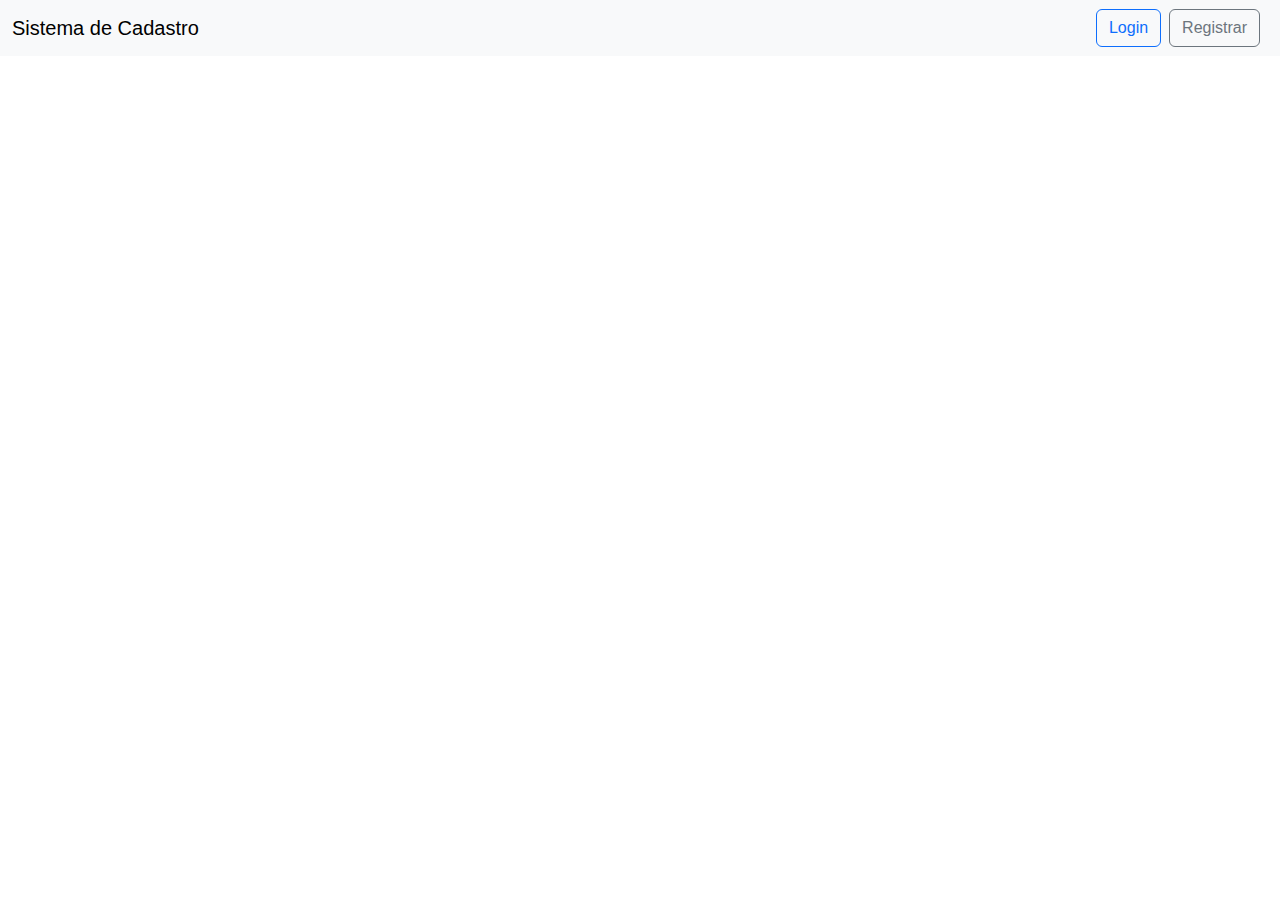
<file: index.html>
<!DOCTYPE html>
<html lang="pt-br">
<head>
    <meta charset="UTF-8">
    <meta name="viewport" content="width=device-width, initial-scale=1.0">
    <title>Cadastro de Alunos e Professores</title>
    <link href="https://cdn.jsdelivr.net/npm/bootstrap@5.3.0/dist/css/bootstrap.min.css" rel="stylesheet">
    <link rel="stylesheet" href="styles.css">
</head>
<body>
    <nav class="navbar navbar-expand-lg navbar-light bg-light">
        <div class="container-fluid">
            <a class="navbar-brand" href="#">Sistema de Cadastro</a>
            <div class="d-flex">
                <button id="loginBtn" class="btn btn-outline-primary me-2">Login</button>
                <button id="registerBtn" class="btn btn-outline-secondary me-2">Registrar</button>
                <button id="logoutBtn" class="btn btn-outline-danger d-none">Logout</button>
            </div>
        </div>
    </nav>

   <!-- Modal para Login -->
<div class="modal fade" id="loginModal" tabindex="-1" aria-labelledby="loginModalLabel" aria-hidden="true">
    <div class="modal-dialog">
        <div class="modal-content">
            <div class="modal-header">
                <h5 class="modal-title" id="loginModalLabel">Login</h5>
                <button type="button" class="btn-close" data-bs-dismiss="modal" aria-label="Close"></button>
            </div>
            <div class="modal-body">
                <form id="loginForm">
                    <div class="mb-3">
                        <label for="loginUsername" class="form-label">Usuário</label>
                        <input type="text" class="form-control" id="loginUsername" required>
                    </div>
                    <div class="mb-3">
                        <label for="loginPassword" class="form-label">Senha</label>
                        <input type="password" class="form-control" id="loginPassword" required>
                    </div>
                    <button type="submit" class="btn btn-primary">Login</button>
                </form>
            </div>
        </div>
    </div>
</div>

<!-- Modal para Registro -->
<div class="modal fade" id="registerModal" tabindex="-1" aria-labelledby="registerModalLabel" aria-hidden="true">
    <div class="modal-dialog">
        <div class="modal-content">
            <div class="modal-header">
                <h5 class="modal-title" id="registerModalLabel">Registro</h5>
                <button type="button" class="btn-close" data-bs-dismiss="modal" aria-label="Close"></button>
            </div>
            <div class="modal-body">
                <form id="registerForm">
                    <div class="mb-3">
                        <label for="registerUsername" class="form-label">Usuário</label>
                        <input type="text" class="form-control" id="registerUsername" required>
                    </div>
                    <div class="mb-3">
                        <label for="registerPassword" class="form-label">Senha</label>
                        <input type="password" class="form-control" id="registerPassword" required>
                    </div>
                    <button type="submit" class="btn btn-primary">Registrar</button>
                </form>
            </div>
        </div>
    </div>
</div>

    <div class="container mt-4">
        <!-- Alunos Section -->
        <section id="alunos" class="d-none">
            <h2>Cadastro de Alunos</h2>
            <form id="alunoForm" class="mb-3">
                <div class="row">
                    <div class="col">
                        <input type="text" id="nomeAluno" class="form-control" placeholder="Nome do Aluno" required>
                    </div>
                    <div class="col">
                        <input type="number" id="idadeAluno" class="form-control" placeholder="Idade" required>
                    </div>
                    <div class="col">
                        <select id="cursoAluno" class="form-control" required>
                            <option value="">Selecione um curso</option>
                            <option value="CB">CB</option>
                            <option value="AM">AM</option>
                            <option value="LB">LB</option>
                            <option value="CG">CG</option>
                            <option value="CD">CD</option>
                        </select>
                    </div>
                    <div class="col">
                        <input type="text" id="classeAluno" class="form-control" placeholder="Classe" required>
                    </div>
                    <div class="col">
                        <button type="submit" class="btn btn-primary">Adicionar Aluno</button>
                    </div>
                </div>
            </form>

            <!-- Seção para adicionar notas por disciplina -->
            <div id="disciplinas" class="mb-3">
                <!-- Disciplinas serão geradas dinamicamente -->
            </div>

            <h3>Lista de Alunos</h3>
            <table id="alunoTable" class="table table-striped">
                <thead>
                    <tr>
                        <th>Nome</th>
                        <th>Idade</th>
                        <th>Curso</th>
                        <th>Classe</th>
                        <th>Notas</th>
                        <th>Ações</th>
                    </tr>
                </thead>
                <tbody>
                    <!-- Alunos serão listados aqui -->
                </tbody>
            </table>
        </section>

        <!-- Professores Section -->
        <section id="professores" class="d-none mt-5">
            <h2>Cadastro de Professores</h2>
            <form id="professorForm" class="mb-3">
                <div class="row">
                    <div class="col">
                        <input type="text" id="nomeProfessor" class="form-control" placeholder="Nome do Professor" required>
                    </div>
                    <div class="col">
                        <input type="text" id="cursoProfessor" class="form-control" placeholder="Curso" required>
                    </div>
                    <div class="col">
                        <button type="submit" class="btn btn-primary">Adicionar Professor</button>
                    </div>
                </div>
            </form>
            <h3>Lista de Professores</h3>
            <table id="professorTable" class="table table-striped">
                <thead>
                    <tr>
                        <th>Nome</th>
                        <th>Curso</th>
                        <th>Ações</th>
                    </tr>
                </thead>
                <tbody>
                    <!-- Professores serão listados aqui -->
                </tbody>
            </table>
        </section>

        <!-- Cursos Section -->
        <section id="cursos" class="d-none mt-5">
            <h2>Cadastro de Cursos</h2>
            <form id="cursoForm" class="mb-3">
                <div class="row">
                    <div class="col">
                        <input type="text" id="nomeCurso" class="form-control" placeholder="Nome do Curso" required>
                    </div>
                    <div class="col">
                        <button type="submit" class="btn btn-primary">Adicionar Curso</button>
                    </div>
                </div>
            </form>
            <h3>Lista de Cursos</h3>
            <table id="cursoTable" class="table table-striped">
                <thead>
                    <tr>
                        <th>Nome do Curso</th>
                        <th>Ações</th>
                    </tr>
                </thead>
                <tbody>
                    <!-- Cursos serão listados aqui -->
                </tbody>
            </table>
        </section>
    </div>

    <!-- Modal para Edição de Aluno -->
    <div class="modal fade" id="editAlunoModal" tabindex="-1" aria-labelledby="editAlunoModalLabel" aria-hidden="true">
        <div class="modal-dialog">
            <div class="modal-content">
                <div class="modal-header">
                    <h5 class="modal-title" id="editAlunoModalLabel">Editar Aluno</h5>
                    <button type="button" class="btn-close" data-bs-dismiss="modal" aria-label="Close"></button>
                </div>
                <div class="modal-body">
                    <form id="editAlunoForm">
                        <div class="mb-3">
                            <label for="editNomeAluno" class="form-label">Nome do Aluno</label>
                            <input type="text" class="form-control" id="editNomeAluno" required>
                        </div>
                        <div class="mb-3">
                            <label for="editIdadeAluno" class="form-label">Idade</label>
                            <input type="number" class="form-control" id="editIdadeAluno" required>
                        </div>
                        <div class="mb-3">
                            <label for="editCursoAluno" class="form-label">Curso</label>
                            <input type="text" class="form-control" id="editCursoAluno" required>
                        </div>
                        <div class="mb-3">
                            <label for="editClasseAluno" class="form-label">Classe</label>
                            <input type="text" class="form-control" id="editClasseAluno" required>
                        </div>
                        <button type="submit" class="btn btn-primary">Salvar Alterações</button>
                    </form>
                </div>
            </div>
        </div>
    </div>

    <!-- Modal para Edição de Professor -->
    <div class="modal fade" id="editProfessorModal" tabindex="-1" aria-labelledby="editProfessorModalLabel" aria-hidden="true">
        <div class="modal-dialog">
            <div class="modal-content">
                <div class="modal-header">
                    <h5 class="modal-title" id="editProfessorModalLabel">Editar Professor</h5>
                    <button type="button" class="btn-close" data-bs-dismiss="modal" aria-label="Close"></button>
                </div>
                <div class="modal-body">
                    <form id="editProfessorForm">
                        <div class="mb-3">
                            <label for="editNomeProfessor" class="form-label">Nome do Professor</label>
                            <input type="text" class="form-control" id="editNomeProfessor" required>
                        </div>
                        <div class="mb-3">
                            <label for="editCursoProfessor" class="form-label">Curso</label>
                            <input type="text" class="form-control" id="editCursoProfessor" required>
                        </div>
                        <button type="submit" class="btn btn-primary">Salvar Alterações</button>
                    </form>
                </div>
            </div>
        </div>
    </div>

    <!-- Modal para Edição de Curso -->
    <div class="modal fade" id="editCursoModal" tabindex="-1" aria-labelledby="editCursoModalLabel" aria-hidden="true">
        <div class="modal-dialog">
            <div class="modal-content">
                <div class="modal-header">
                    <h5 class="modal-title" id="editCursoModalLabel">Editar Curso</h5>
                    <button type="button" class="btn-close" data-bs-dismiss="modal" aria-label="Close"></button>
                </div>
                <div class="modal-body">
                    <form id="editCursoForm">
                        <div class="mb-3">
                            <label for="editNomeCurso" class="form-label">Nome do Curso</label>
                            <input type="text" class="form-control" id="editNomeCurso" required>
                        </div>
                        <button type="submit" class="btn btn-primary">Salvar Alterações</button>
                    </form>
                </div>
            </div>
        </div>
    </div>

    <script src="https://cdn.jsdelivr.net/npm/bootstrap@5.3.0/dist/js/bootstrap.bundle.min.js"></script>
    <script src="script.js"></script>
</body>
</html>
</file>
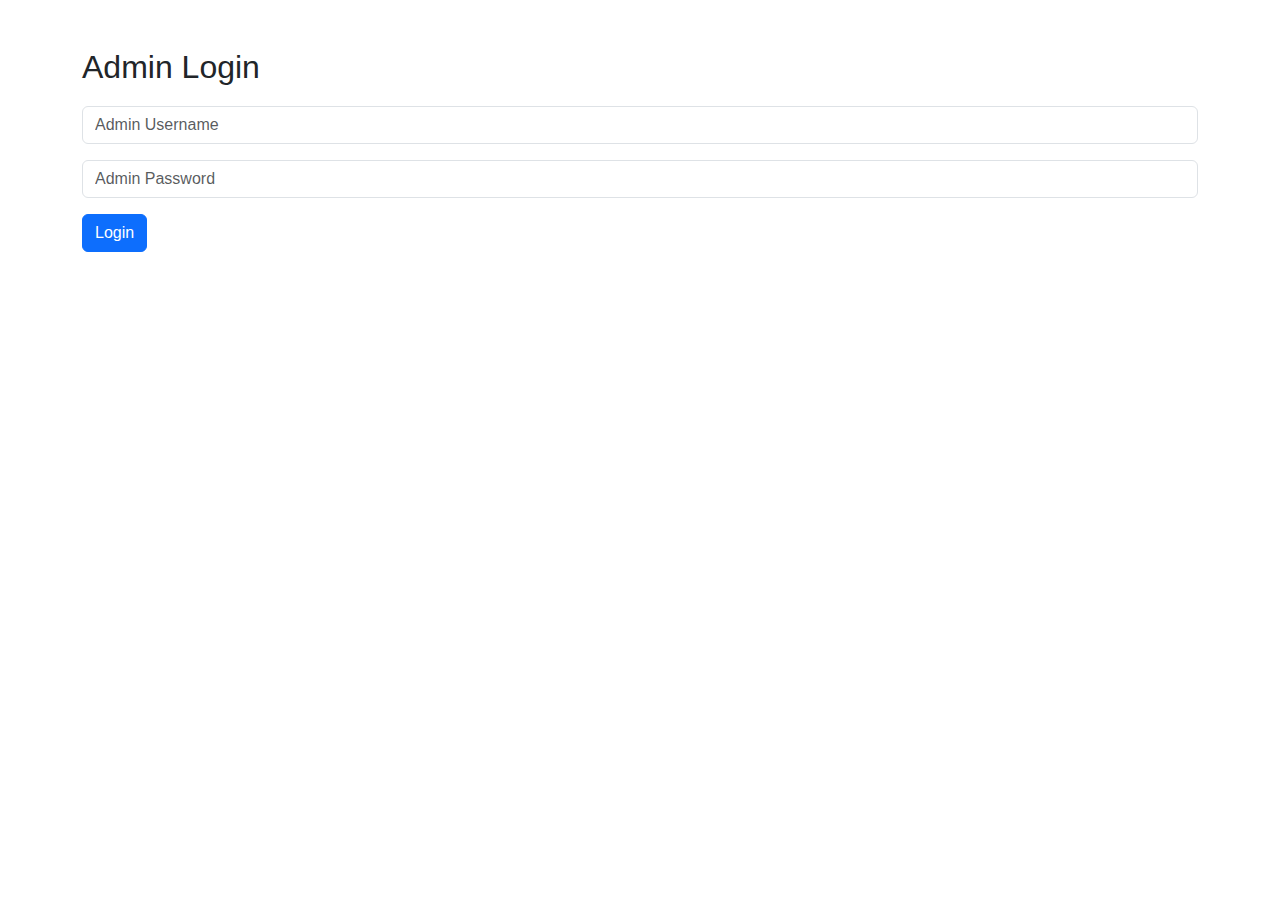
<file: admin_dashboard.html>
<!DOCTYPE html>
<html lang="pt-br">
<head>
    <meta charset="UTF-8">
    <meta name="viewport" content="width=device-width, initial-scale=1.0">
    <title>Painel de Administração</title>
    <link href="https://cdn.jsdelivr.net/npm/bootstrap@5.3.0/dist/css/bootstrap.min.css" rel="stylesheet">
    <link rel="stylesheet" href="styles.css">
</head>
<body>
    <header class="bg-dark text-white text-center p-4">
        <h1>Painel de Administração</h1>
        <nav class="navbar navbar-expand-lg navbar-dark">
            <div class="container-fluid">
                <ul class="navbar-nav me-auto mb-2 mb-lg-0">
                    <li class="nav-item">
                        <a class="nav-link" href="index.html">Voltar para o Site</a>
                    </li>
                </ul>
                <button id="adminLogoutBtn" class="btn btn-outline-light">Logout</button>
            </div>
        </nav>
    </header>

    <div class="container mt-4">
        <h2>Administração do Sistema</h2>
        <p>Gerencie alunos, professores, cursos e mais.</p>
        <button class="btn btn-primary" onclick="window.location.href='index.html'">Gerenciar Alunos</button>
        <button class="btn btn-secondary" onclick="window.location.href='index.html'">Gerenciar Professores</button>
        <button class="btn btn-success" onclick="window.location.href='index.html'">Gerenciar Cursos</button>
    </div>

    <script>
        document.getElementById('adminLogoutBtn').addEventListener('click', function() {
            localStorage.removeItem('adminAuthenticated');
            window.location.href = 'admin_login.html';
        });

        // Verificação de autenticação
        if (!localStorage.getItem('adminAuthenticated')) {
            window.location.href = 'admin_login.html';
        }
    </script>
</body>
</html>
</file>
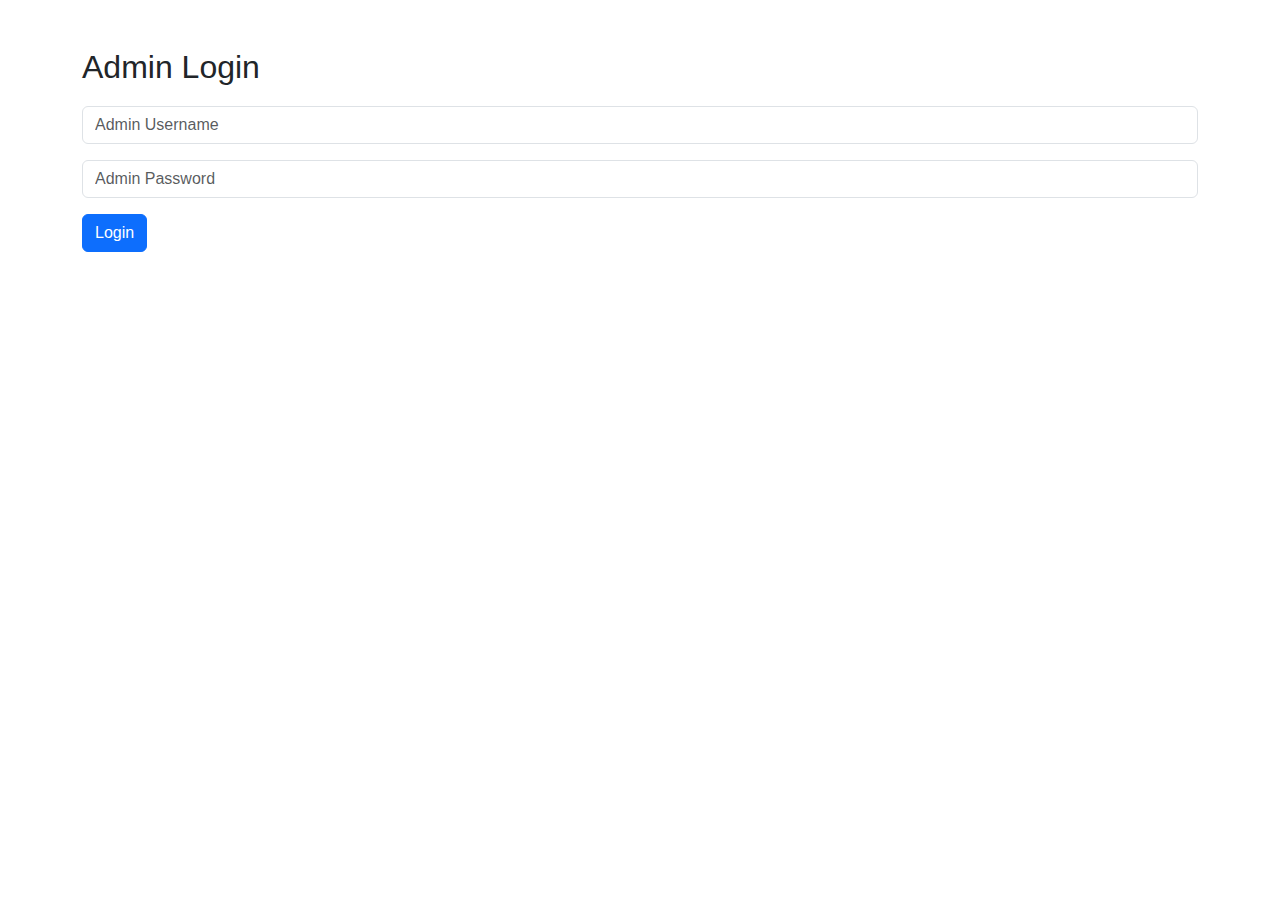
<file: admin_login.html>
<!DOCTYPE html>
<html lang="pt-br">
<head>
    <meta charset="UTF-8">
    <meta name="viewport" content="width=device-width, initial-scale=1.0">
    <title>Admin Login</title>
    <link href="https://cdn.jsdelivr.net/npm/bootstrap@5.3.0/dist/css/bootstrap.min.css" rel="stylesheet">
    <link rel="stylesheet" href="styles.css">
</head>
<body>
    <div class="container mt-5">
        <h2>Admin Login</h2>
        <form id="adminLoginForm">
            <div class="mb-3">
                <input type="text" id="adminUsername" class="form-control" placeholder="Admin Username" required>
            </div>
            <div class="mb-3">
                <input type="password" id="adminPassword" class="form-control" placeholder="Admin Password" required>
            </div>
            <button type="submit" class="btn btn-primary">Login</button>
        </form>
    </div>

    <script>
        document.getElementById('adminLoginForm').addEventListener('submit', function(e) {
            e.preventDefault();
            const username = document.getElementById('adminUsername').value;
            const password = document.getElementById('adminPassword').value;
            
            // Autenticação básica para administrador
            if (username === 'superadmin' && password === 'admin123') {
                localStorage.setItem('adminAuthenticated', 'true');
                window.location.href = 'admin_dashboard.html'; // Redireciona para o painel de administração
            } else {
                alert('Credenciais inválidas');
            }
        });
    </script>
</body>
</html>
</file>
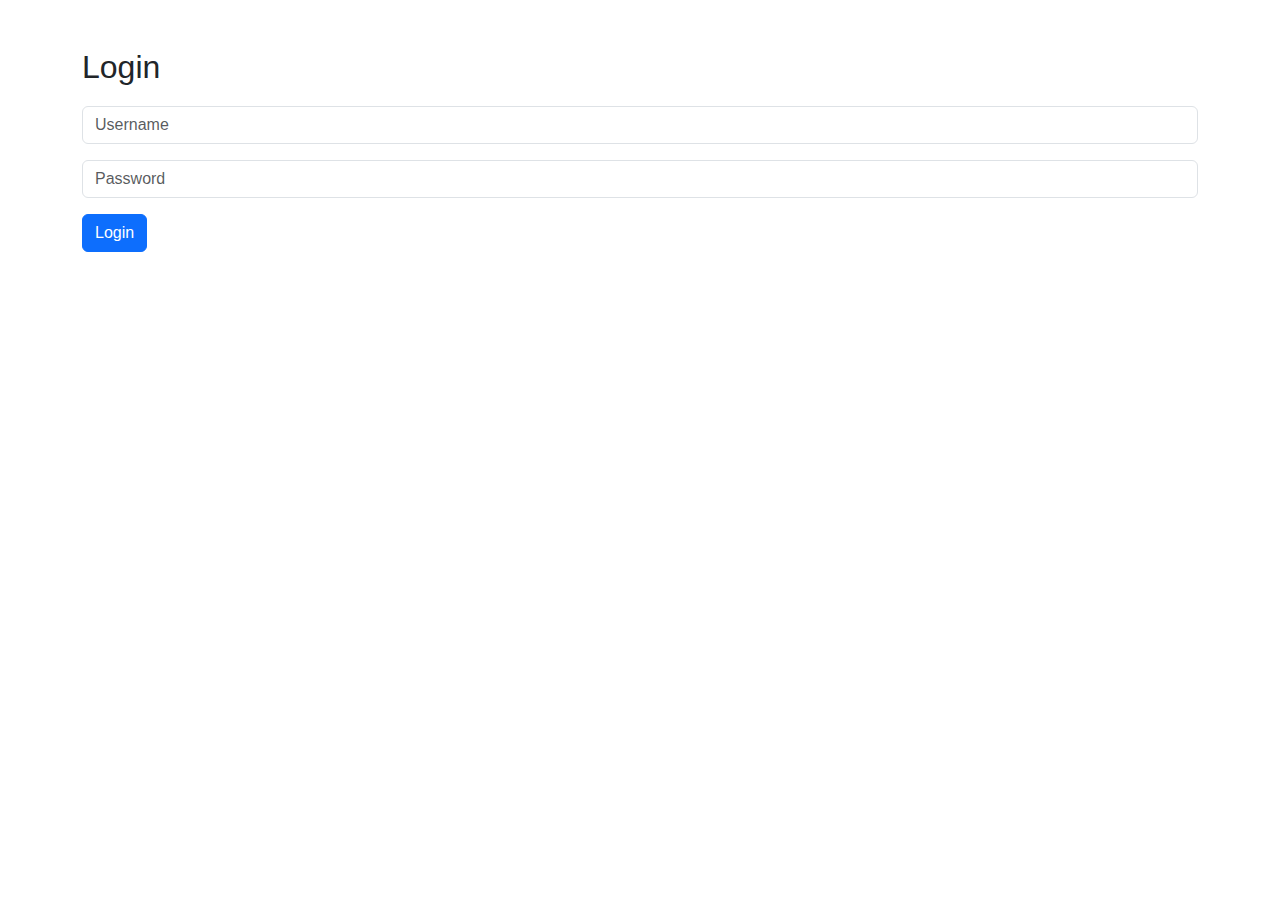
<file: login.html>
<!DOCTYPE html>
<html lang="pt-br">
<head>
    <meta charset="UTF-8">
    <meta name="viewport" content="width=device-width, initial-scale=1.0">
    <title>Login</title>
    <link href="https://cdn.jsdelivr.net/npm/bootstrap@5.3.0/dist/css/bootstrap.min.css" rel="stylesheet">
    <link rel="stylesheet" href="styles.css">
</head>
<body>
    <div class="container mt-5">
        <h2>Login</h2>
        <form id="loginForm">
            <div class="mb-3">
                <input type="text" id="username" class="form-control" placeholder="Username" required>
            </div>
            <div class="mb-3">
                <input type="password" id="password" class="form-control" placeholder="Password" required>
            </div>
            <button type="submit" class="btn btn-primary">Login</button>
        </form>
    </div>

    <script>
        document.getElementById('loginForm').addEventListener('submit', function(e) {
            e.preventDefault();
            const username = document.getElementById('username').value;
            const password = document.getElementById('password').value;
            
            // Autenticação básica
            if (username === 'admin' && password === 'password123') {
                localStorage.setItem('authenticated', 'true');
                window.location.href = 'index.html'; // Redireciona para o site principal
            } else {
                alert('Credenciais inválidas');
            }
        });
    </script>
</body>
</html>
</file>
<file: styles.css>
body {
    font-family: Arial, sans-serif;
}

h1, h2, h3 {
    margin-top: 20px;
}

.table {
    margin-top: 20px;
}

.container {
    margin-top: 50px;
}

form {
    margin-top: 20px;
}

#logoutBtn, #adminLogoutBtn {
    margin-left: auto;
}
</file>
